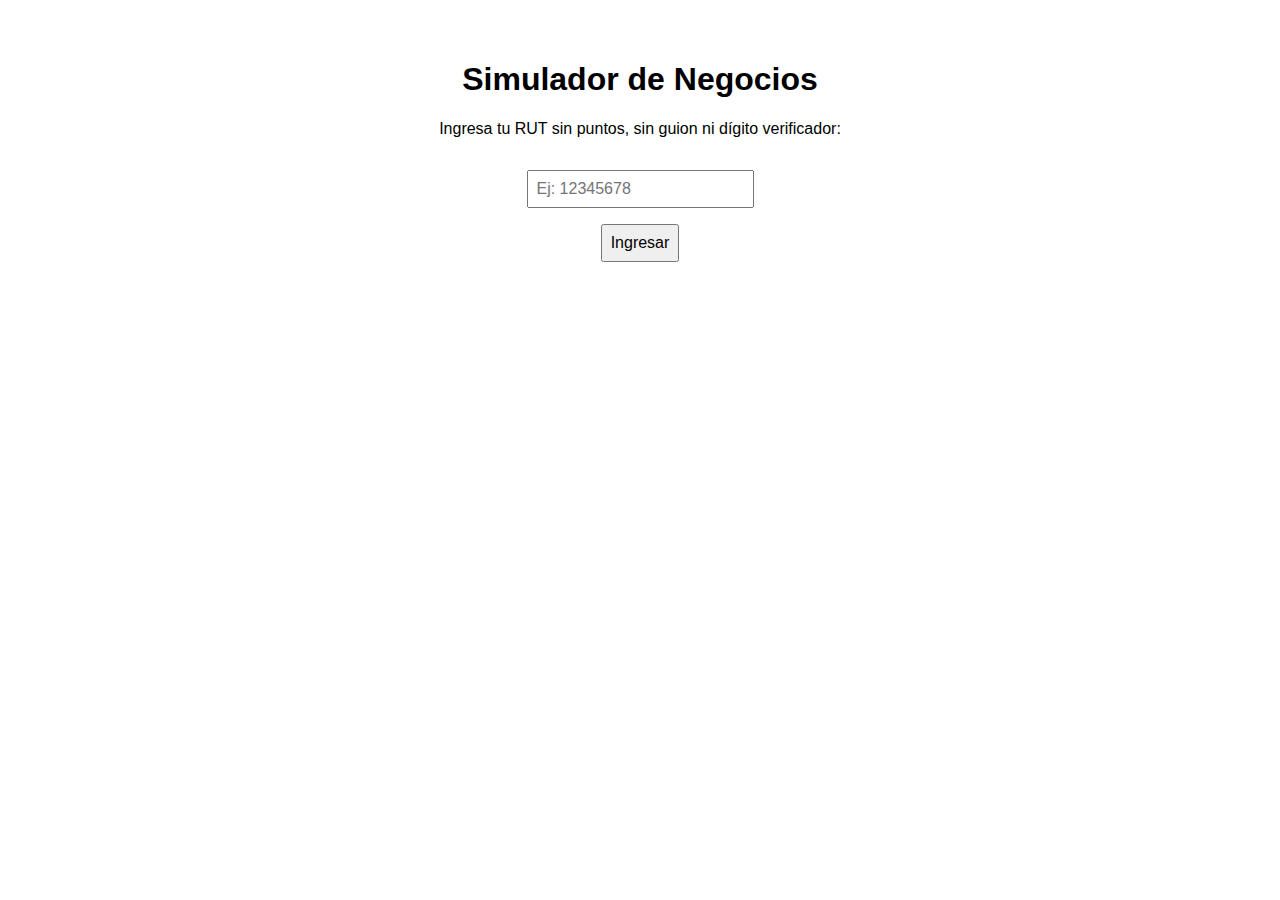
<file: index.html>
<!DOCTYPE html>
<html lang="es">
<head>
  <meta charset="UTF-8">
  <title>Simulador de Negocios</title>
  <meta name="viewport" content="width=device-width, initial-scale=1.0">
  <style>
    body { font-family: Arial; text-align: center; padding: 2rem; }
    input, button { padding: 0.5rem; font-size: 1rem; margin-top: 1rem; }
  </style>
</head>
<body>
  <h1>Simulador de Negocios</h1>
  <p>Ingresa tu RUT sin puntos, sin guion ni dígito verificador:</p>
  <input type="text" id="rut" placeholder="Ej: 12345678">
  <br>
  <button onclick="validarRUT()">Ingresar</button>

  <script>
    function validarRUT() {
      const rut = document.getElementById('rut').value.trim();
      if (!/^\d{7,9}$/.test(rut)) {
        alert("RUT inválido. Debe tener entre 7 y 9 dígitos, sin puntos ni guion.");
        return;
      }
      localStorage.setItem('rut', rut); // guardamos el rut para usar en el juego
      window.location.href = "game.html";
    }
  </script>
</body>
</html>
</file>
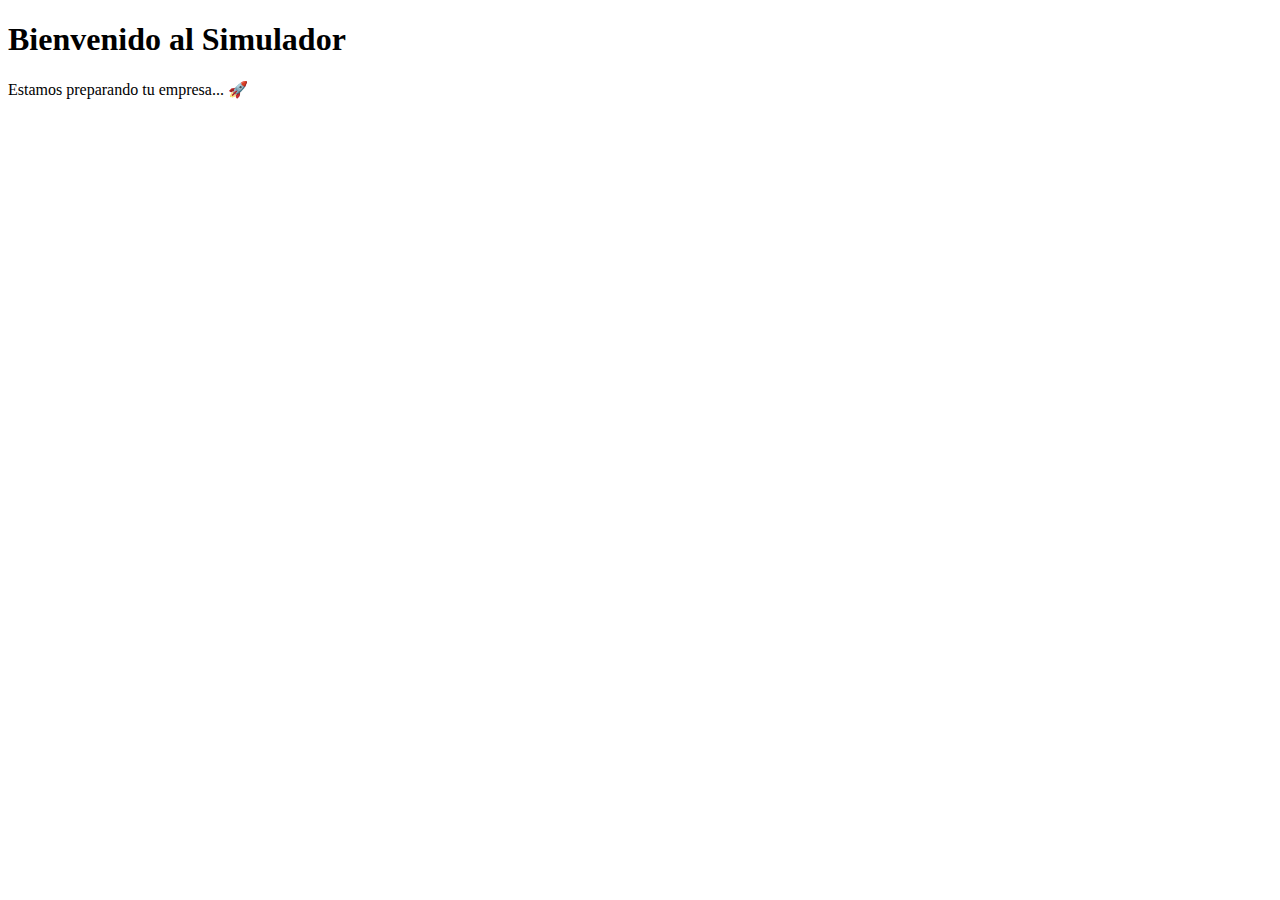
<file: game.html>
<!DOCTYPE html>
<html lang="es">
<head>
  <meta charset="UTF-8">
  <title>Juego de Negocios</title>
</head>
<body>
  <h1>Bienvenido al Simulador</h1>
  <p>Estamos preparando tu empresa... 🚀</p>
</body>
</html>
</file>
